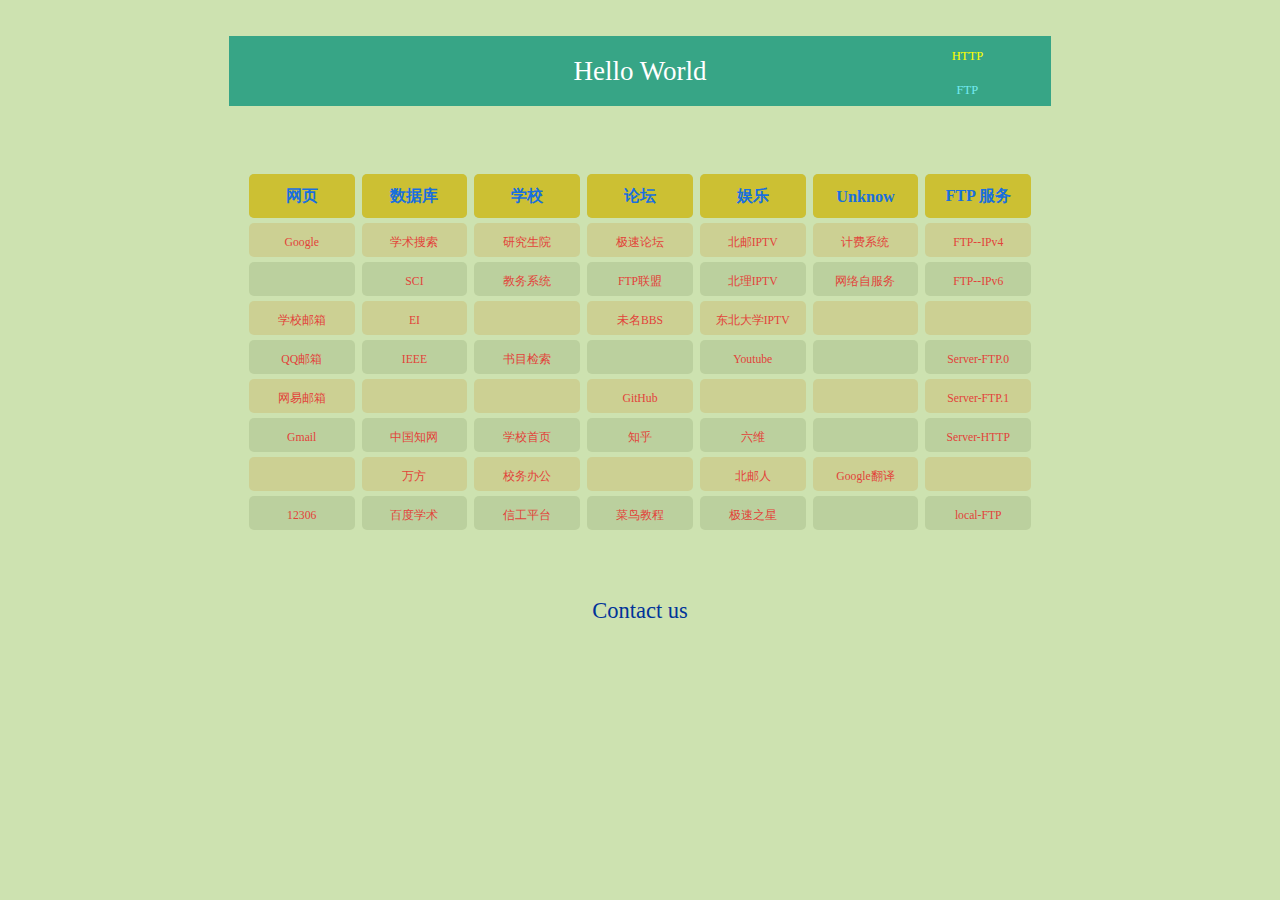
<file: index.html>
﻿<!DOCTYPE html>
<html>
<head>
<title>Hello World</title>
<link rel="stylesheet" href="./css/index.css" type="text/css">
<link rel="icon" href="./images/me.png" type="image/x-icon"/>
<meta charste="utf-8">
<base target="_blank"/>
</head>

<body>
<div class="header">
<table border="0">
	<tr>
	<td id="s0"><a href=""></a></td>
	<td id="header" rowspan="2"><a href="./index.html">Hello World</a></td>
	<td id="s1"><a href="http://me.mems.com/">HTTP</a></td>
	</tr>
	<tr>
	<td id="s0"><a href=""></a></td>
	<td id="s2"><a href="ftp://me.mems.com/">FTP</a></td>
	</tr>
</table>
</div>

<div class="tablebody">
<table border="0">
<tr id="l0">
	<th id="web" class="info-th"><a href="./web.html">网页</a></th>
	<th id="database" class="info-th"><a href="./database.html">数据库</a></th>
	<th id="school" class="info-th"><a href="./school.html">学校</a></th>
	<th id="forum" class="info-th"><a href="./forum.html">论坛</a></th>
	<th id="iptv" class="info-th"><a href="./iptv.html">娱乐</a></th>
	<th id="other" class="info-th"><a href="./other.html">Unknow</a></th>
	<th id="ftp" class="info-th"><a href="./ftp.html">FTP 服务</a></th>
</tr>
<tr id="l1">
	<td class="r1"><a href="https://www.google.co.jp/">Google</a></td>
	<td class="r2"><a href="https://scholar.google.com/">学术搜索</a></td>
	<td class="r3"><a href="http://grd.bit.edu.cn/">研究生院</a></td>
	<td class="r4"><a href="http://bitpter.cn/forum.php">极速论坛</a></td>
	<td class="r5"><a href="https://tv.byr.cn/desktop/">北邮IPTV</a></td>
	<td class="r6"><a href="http://10.0.0.55/">计费系统</a></td>
	<td class="r7"><a href="ftp://10.104.6.66/">FTP--IPv4</a></td>
</tr>
<tr id="l2">
	<td class="r1"><a href=""></a></td>
	<td class="r2"><a href="https://apps.webofknowledge.com/">SCI</a></td>
	<td class="r3"><a href="http://grdms.bit.edu.cn/yjs/login.jsp">教务系统</a></td>
	<td class="r4"><a href="http://www.bitunion.org/">FTP联盟</a></td>
	<td class="r5"><a href="http://iptv.bit.edu.cn/">北理IPTV</a></td>
	<td class="r6"><a href="http://10.0.0.54:8800/">网络自服务</a></td>
	<td class="r7"><a href="ftp://[2001:da8:204:1044::8844]/">FTP--IPv6</a></td>
</tr>
<tr id="l3">
	<td class="r1"><a href="https://mail.bit.edu.cn/">学校邮箱</a></td>
	<td class="r2"><a href="https://www.engineeringvillage.com/search/quick.url">EI</a></td>
	<td class="r3"><a href=""></a></td>
	<td class="r4"><a href="https://bbs.pku.edu.cn/v2/home.php">未名BBS</a></td>
	<td class="r5"><a href="http://hdtv.neu6.edu.cn/">东北大学IPTV</a></td>
	<td class="r6"><a href=""></a></td>
	<td class="r7"><a href="ftp://10.104.6.66/"></a></td>
</tr>
<tr id="l4">
	<td class="r1"><a href="https://mail.qq.com/">QQ邮箱</a></td>
	<td class="r2"><a href="https://ieeexplore.ieee.org/Xplore/home.jsp">IEEE</a></td>
	<td class="r3"><a href="http://ico.bit.edu.cn/opac/search.php">书目检索</a></td>
	<td class="r4"><a href=""></a></td>
	<td class="r5"><a href="https://www.youtube.com/">Youtube</a></td>
	<td class="r6"><a href=""></a></td>
	<td class="r7"><a href="ftp://s0.mems.com/">Server-FTP.0</a></td>
</tr>
<tr id="l5">
	<td class="r1"><a href="https://email.163.com/">网易邮箱</a></td>
	<td class="r2"><a href=""></a></td>
	<td class="r3"><a href=""></a></td>
	<td class="r4"><a href="https://github.com/">GitHub</a></td>
	<td class="r5"><a href=""></a></td>
	<td class="r6"><a href=""></a></td>
	<td class="r7"><a href="ftp://s1.mems.com/">Server-FTP.1</a></td>
</tr>
<tr id="l6">
	<td class="r1"><a href="https://mail.google.com">Gmail</a></td>
	<td class="r2"><a href="http://search.cnki.net/kns/brief/result.aspx?dbprefix=scdb">中国知网</a></td>
	<td class="r3"><a href="http://www.bit.edu.cn/">学校首页</a></td>
	<td class="r4"><a href="https://www.zhihu.com/">知乎</a></td>
	<td class="r5"><a href="http://bt.neu6.edu.cn/forum.php">六维</a></td>
	<td class="r6"><a href=""></a></td>
	<td class="r7"><a href="http://s0.mems.com/">Server-HTTP</a></td>
</tr>
<tr id="l7">
	<td class="r1"><a href=""></a></td>
	<td class="r2"><a href="http://www.wanfangdata.com.cn/index.html">万方</a></td>
	<td class="r3"><a href="http://office.bit.edu.cn/xxfb-xngw.php">校务办公</a></td>
	<td class="r4"><a href=""></a></td>
	<td class="r5"><a href="https://bt.byr.cn/torrents.php">北邮人</a></td>
	<td class="r6"><a href="https://translate.google.com/">Google翻译</a></td>
	<td class="r7"><a href=""></a></td>
</tr>
<tr id="l8">
	<td class="r1"><a href="https://kyfw.12306.cn/otn/leftTicket/init">12306</a></td>
	<td class="r2"><a href="https://xueshu.baidu.com/">百度学术</a></td>
	<td class="r3"><a href="http://10.104.0.225/portal.php">信工平台</a></td>
	<td class="r4"><a href="https://www.runoob.com/">菜鸟教程</a></td>
	<td class="r5"><a href="http://bitpt.cn/browse.php">极速之星</a></td>
	<td class="r6"><a href=""></a></td>
	<td class="r7"><a href="ftp://127.0.0.1/">local-FTP</a></td>
</tr>
</table>
</div>

<div class="footer">
<p><a href="https://github.com/ChihChiangCheng">Contact us</a></p>
</div>

</body>
</html>
</file>
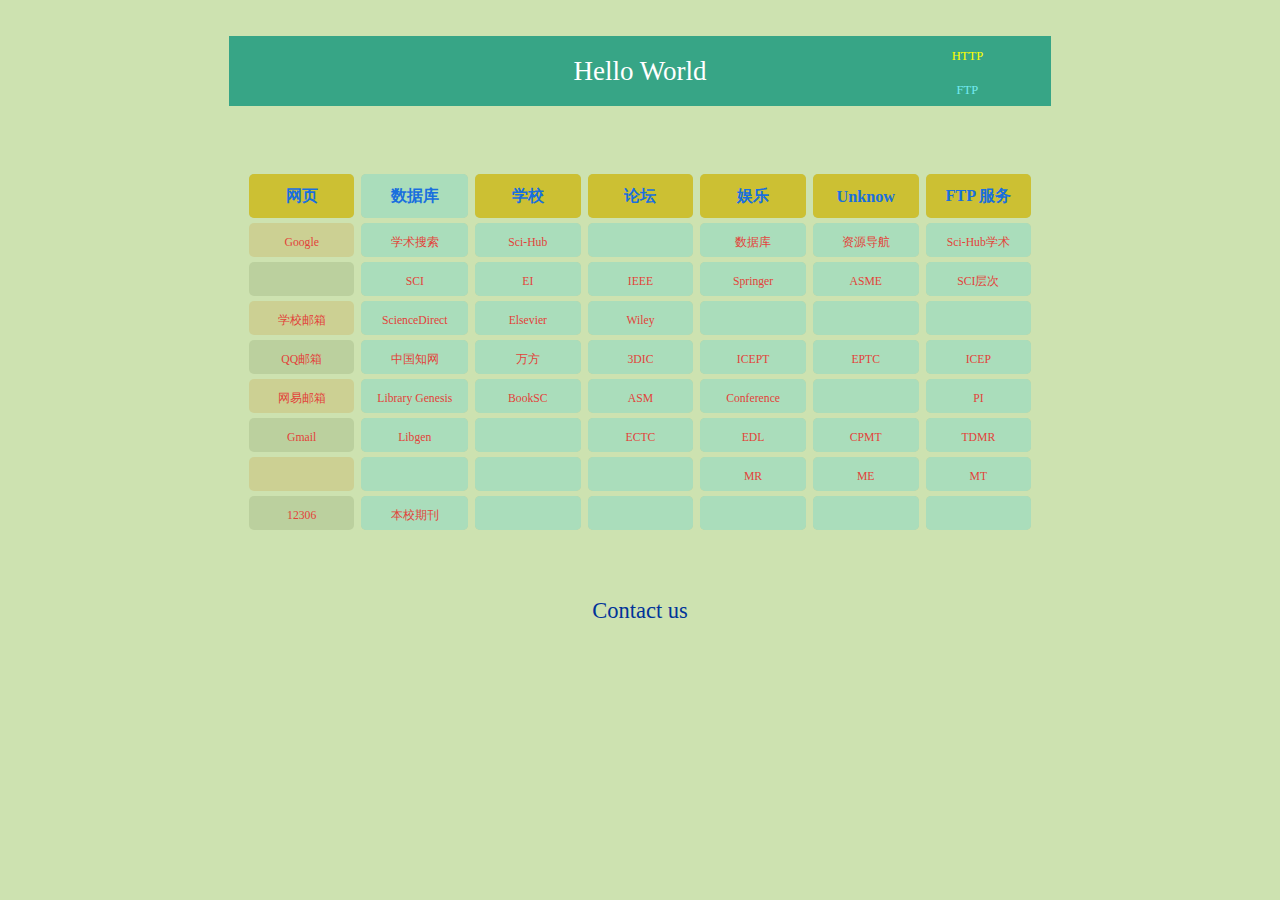
<file: database.html>
﻿<!DOCTYPE html>
<html>
<head>
<title>Hello World</title>
<link rel="stylesheet" href="./css/index.css" type="text/css">
<link rel="icon" href="./images/me.png" type="image/x-icon"/>
<meta charste="utf-8">
<style>
#database {background-color: #ADB;}
.r2, .r3, .r4, .r5, .r6, .r7 {background-color: #ADB;}
</style>
</head>

<body>
<div class="header">
<table border="0">
	<tr>
	<td id="s0"><a href=""></a></td>
	<td id="header" rowspan="2"><a href="./index.html">Hello World</a></td>
	<td id="s1"><a href="http://me.mems.com/">HTTP</a></td>
	</tr>
	<tr>
	<td id="s0"><a href=""></a></td>
	<td id="s2"><a href="ftp://me.mems.com/">FTP</a></td>
	</tr>
</table>
</div>

<div class="tablebody">
<table border="0">
<tr id="l0">
	<th id="web" class="info-th"><a href="./web.html">网页</a></th>
	<th id="database" class="info-th"><a href="./database.html">数据库</a></th>
	<th id="school" class="info-th"><a href="./school.html">学校</a></th>
	<th id="forum" class="info-th"><a href="./forum.html">论坛</a></th>
	<th id="iptv" class="info-th"><a href="./iptv.html">娱乐</a></th>
	<th id="other" class="info-th"><a href="./other.html">Unknow</a></th>
	<th id="ftp" class="info-th"><a href="./ftp.html">FTP 服务</a></th>
</tr>
<tr id="l1">
	<td class="r1"><a href="https://www.google.com/">Google</a></td>
	<td class="r2"><a href="https://scholar.google.com/">学术搜索</a></td>
	<td class="r3"><a href="http://sci-hub.tw/">Sci-Hub</a></td>
	<td class="r4"><a href=""></a></td>
	<td class="r5"><a href="http://lib.bit.edu.cn/node/404.jspx">数据库</a></td>
	<td class="r6"><a href="http://lib.bit.edu.cn/node/466.jspx">资源导航</a></td>
	<td class="r7"><a href="https://sci-hub.org.cn/">Sci-Hub学术</a></td>
</tr>
<tr id="l2">
	<td class="r1"><a href=""></a></td>
	<td class="r2"><a href="https://apps.webofknowledge.com/">SCI</a></td>
	<td class="r3"><a href="https://www.engineeringvillage.com/search/quick.url">EI</a></td>
	<td class="r4"><a href="http://ieeexplore.ieee.org/Xplore/home.jsp">IEEE</a></td>
	<td class="r5"><a href="https://link.springer.com/">Springer</a></td>
	<td class="r6"><a href="https://asmedigitalcollection.asme.org/index.aspx">ASME</a></td>
	<td class="r7"><a href="http://www.fenqubiao.com">SCI层次</a></td>
</tr>
<tr id="l3">
	<td class="r1"><a href="https://mail.bit.edu.cn/">学校邮箱</a></td>
	<td class="r2"><a href="https://www.sciencedirect.com/">ScienceDirect</a></td>
	<td class="r3"><a href="https://www.elsevier.com/">Elsevier</a></td>
	<td class="r4"><a href="https://onlinelibrary.wiley.com/">Wiley</a></td>
	<td class="r5"><a href=""></a></td>
	<td class="r6"><a href=""></a></td>
	<td class="r7"><a href=""></a></td>
</tr>
<tr id="l4">
	<td class="r1"><a href="https://mail.qq.com/">QQ邮箱</a></td>
	<td class="r2"><a href="http://search.cnki.net/kns/brief/result.aspx?dbprefix=scdb">中国知网</a></td>
	<td class="r3"><a href="http://www.wanfangdata.com.cn/index.html">万方</a></td>
	<td class="r4"><a href="http://ieeexplore.ieee.org/xpl/conhome.jsp?punumber=1002927">3DIC</a></td>
	<td class="r5"><a href="http://ieeexplore.ieee.org/xpl/conhome.jsp?punumber=1000253">ICEPT</a></td>
	<td class="r6"><a href="http://ieeexplore.ieee.org/xpl/conhome.jsp?punumber=1000256">EPTC</a></td>
	<td class="r7"><a href="http://ieeexplore.ieee.org/xpl/conhome.jsp?punumber=1803736">ICEP</a></td>
</tr>
<tr id="l5">
	<td class="r1"><a href="https://email.163.com/">网易邮箱</a></td>
	<td class="r2"><a href="http://gen.lib.rus.ec/">Library Genesis</a></td>
	<td class="r3"><a href="http://booksc.org/">BookSC</a></td>
	<td class="r4"><a href="http://ieeexplore.ieee.org/xpl/conhome.jsp?punumber=1000018">ASM</a></td>
	<td class="r5"><a href="http://ieeexplore.ieee.org/xpl/opaccnf.jsp">Conference</a></td>
	<td class="r6"><a href=""></a></td>
	<td class="r7"><a href="http://ieeexplore.ieee.org/xpl/RecentIssue.jsp?punumber=5">PI</a></td>
</tr>
<tr id="l6">
	<td class="r1"><a href="https://mail.google.com">Gmail</a></td>
	<td class="r2"><a href="https://libgen.pw/">Libgen</a></td>
	<td class="r3"><a href=""></a></td>
	<td class="r4"><a href="http://ieeexplore.ieee.org/xpl/conhome.jsp?punumber=1000248">ECTC</a></td>
	<td class="r5"><a href="http://ieeexplore.ieee.org/xpl/RecentIssue.jsp?punumber=55">EDL</a></td>
	<td class="r6"><a href="http://ieeexplore.ieee.org/xpl/RecentIssue.jsp?punumber=5503870">CPMT</a></td>
	<td class="r7"><a href="http://ieeexplore.ieee.org/xpl/RecentIssue.jsp?punumber=7298">TDMR</a></td>
</tr>
<tr id="l7">
	<td class="r1"><a href=""></a></td>
	<td class="r2"><a href=""></a></td>
	<td class="r3"><a href=""></a></td>
	<td class="r4"><a href=""></a></td>
	<td class="r5"><a href="https://www.sciencedirect.com/journal/microelectronics-reliability">MR</a></td>
	<td class="r6"><a href="https://www.sciencedirect.com/journal/microelectronic-engineering">ME</a></td>
	<td class="r7"><a href="https://link.springer.com/journal/volumesAndIssues/542">MT</a></td>
</tr>
<tr id="l8">
	<td class="r1"><a href="https://kyfw.12306.cn/otn/leftTicket/init">12306</a></td>
	<td class="r2"><a href="http://journal.bit.edu.cn/qkw/ch/index.aspx">本校期刊</a></td>
	<td class="r3"><a href=""></a></td>
	<td class="r4"><a href=""></a></td>
	<td class="r5"><a href=""></a></td>
	<td class="r6"><a href=""></a></td>
	<td class="r7"><a href=""></a></td>
</tr>
</table>
</div>

<div class="footer">
<p><a href="https://github.com/ChihChiangCheng">Contact us</a></p>
</div>

</body>
</html>
</file>
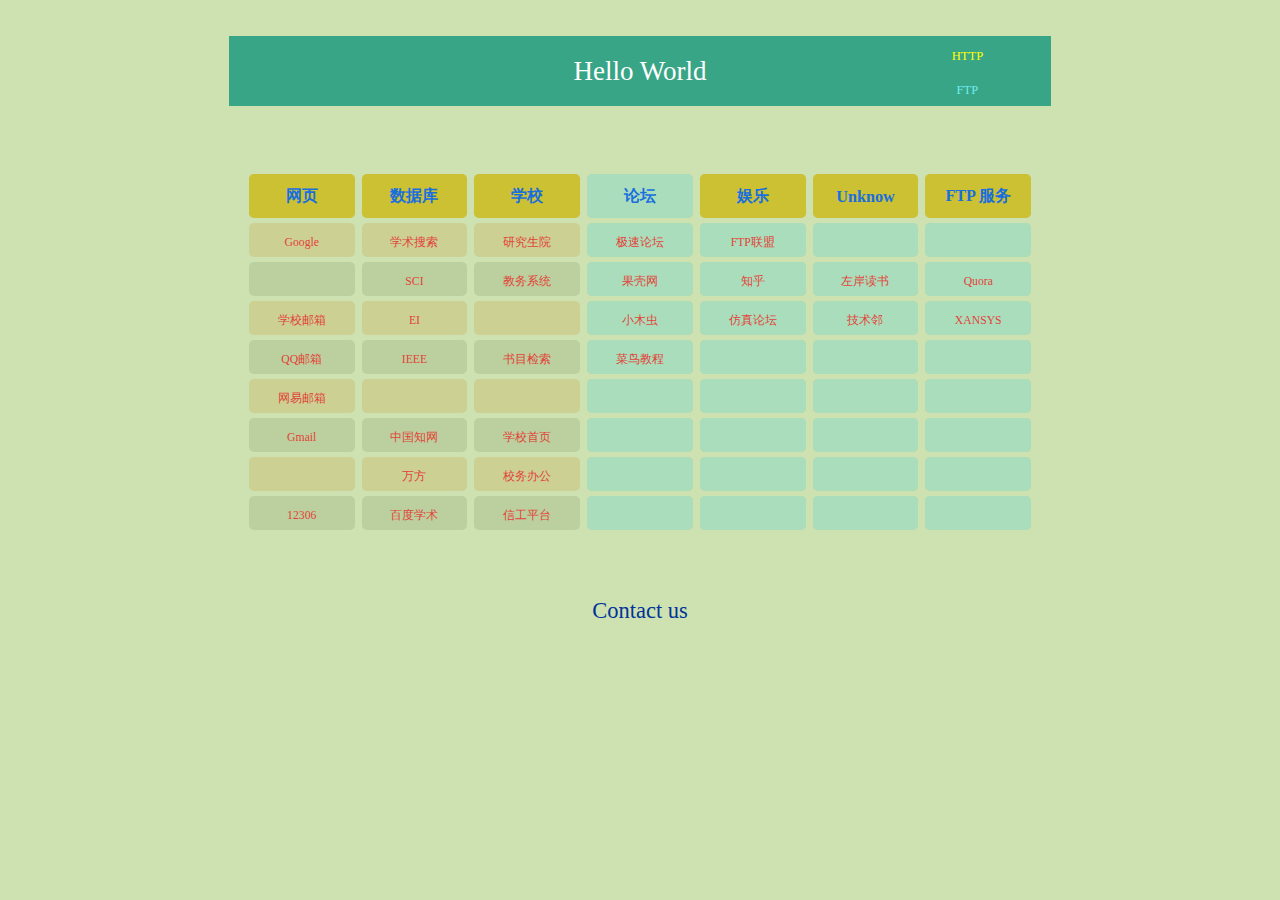
<file: forum.html>
﻿<!DOCTYPE html>
<html>
<head>
<title>Hello World</title>
<link rel="stylesheet" href="./css/index.css" type="text/css">
<link rel="icon" href="./images/me.png" type="image/x-icon"/>
<meta charste="utf-8">
<style>
#forum {background-color: #ADB;}
.r4, .r5, .r6, .r7 {background-color: #ADB;}
</style>
</head>

<body>
<div class="header">
<table border="0">
	<tr>
	<td id="s0"><a href=""></a></td>
	<td id="header" rowspan="2"><a href="./index.html">Hello World</a></td>
	<td id="s1"><a href="http://me.mems.com/">HTTP</a></td>
	</tr>
	<tr>
	<td id="s0"><a href=""></a></td>
	<td id="s2"><a href="ftp://me.mems.com/">FTP</a></td>
	</tr>
</table>
</div>

<div class="tablebody">
<table border="0">
<tr id="l0">
	<th id="web" class="info-th"><a href="./web.html">网页</a></th>
	<th id="database" class="info-th"><a href="./database.html">数据库</a></th>
	<th id="school" class="info-th"><a href="./school.html">学校</a></th>
	<th id="forum" class="info-th"><a href="./forum.html">论坛</a></th>
	<th id="iptv" class="info-th"><a href="./iptv.html">娱乐</a></th>
	<th id="other" class="info-th"><a href="./other.html">Unknow</a></th>
	<th id="ftp" class="info-th"><a href="./ftp.html">FTP 服务</a></th>
</tr>
<tr id="l1">
	<td class="r1"><a href="https://www.google.co.jp/">Google</a></td>
	<td class="r2"><a href="https://scholar.google.com/">学术搜索</a></td>
	<td class="r3"><a href="http://grd.bit.edu.cn/">研究生院</a></td>
	<td class="r4"><a href="http://bitpter.cn/forum.php">极速论坛</a></td>
	<td class="r5"><a href="http://www.bitunion.org/">FTP联盟</a></td>
	<td class="r6"><a href=""></a></td>
	<td class="r7"><a href=""></a></td>
</tr>
<tr id="l2">
	<td class="r1"><a href=""></a></td>
	<td class="r2"><a href="https://apps.webofknowledge.com/">SCI</a></td>
	<td class="r3"><a href="http://grdms.bit.edu.cn/yjs/login.jsp">教务系统</a></td>
	<td class="r4"><a href="http://www.guokr.com/">果壳网</a></td>
	<td class="r5"><a href="http://www.zhihu.com/">知乎</a></td>
	<td class="r6"><a href="http://wap.zreading.cn/index-wap2.php">左岸读书</a></td>
	<td class="r7"><a href="https://www.quora.com/">Quora</a></td>
</tr>
<tr id="l3">
	<td class="r1"><a href="https://mail.bit.edu.cn/">学校邮箱</a></td>
	<td class="r2"><a href="https://www.engineeringvillage.com/search/quick.url">EI</a></td>
	<td class="r3"><a href=""></a></td>
	<td class="r4"><a href="http://muchong.com/">小木虫</a></td>
	<td class="r5"><a href="http://forum.simwe.com/">仿真论坛</a></td>
	<td class="r6"><a href="http://forums.caenet.cn/">技术邻</a></td>
	<td class="r7"><a href="http://www.xansys.org/forum/">XANSYS</a></td>
</tr>
<tr id="l4">
	<td class="r1"><a href="https://mail.qq.com/">QQ邮箱</a></td>
	<td class="r2"><a href="https://ieeexplore.ieee.org/Xplore/home.jsp">IEEE</a></td>
	<td class="r3"><a href="http://ico.bit.edu.cn/opac/search.php">书目检索</a></td>
	<td class="r4"><a href="https://www.runoob.com/">菜鸟教程</a></td>
	<td class="r5"><a href=""></a></td>
	<td class="r6"><a href=""></a></td>
	<td class="r7"><a href=""></a></td>
</tr>
<tr id="l5">
	<td class="r1"><a href="https://email.163.com/">网易邮箱</a></td>
	<td class="r2"><a href=""></a></td>
	<td class="r3"><a href=""></a></td>
	<td class="r4"><a href=""></a></td>
	<td class="r5"><a href=""></a></td>
	<td class="r6"><a href=""></a></td>
	<td class="r7"><a href=""></a></td>
</tr>
<tr id="l6">
	<td class="r1"><a href="https://mail.google.com">Gmail</a></td>
	<td class="r2"><a href="http://search.cnki.net/kns/brief/result.aspx?dbprefix=scdb">中国知网</a></td>
	<td class="r3"><a href="http://www.bit.edu.cn/">学校首页</a></td>
	<td class="r4"><a href=""></a></td>
	<td class="r5"><a href=""></a></td>
	<td class="r6"><a href=""></a></td>
	<td class="r7"><a href=""></a></td>
</tr>
<tr id="l7">
	<td class="r1"><a href=""></a></td>
	<td class="r2"><a href="http://www.wanfangdata.com.cn/index.html">万方</a></td>
	<td class="r3"><a href="http://office.bit.edu.cn/xxfb-xngw.php">校务办公</a></td>
	<td class="r4"><a href=""></a></td>
	<td class="r5"><a href=""></a></td>
	<td class="r6"><a href=""></a></td>
	<td class="r7"><a href=""></a></td>
</tr>
<tr id="l8">
	<td class="r1"><a href="https://kyfw.12306.cn/otn/leftTicket/init">12306</a></td>
	<td class="r2"><a href="https://xueshu.baidu.com/">百度学术</a></td>
	<td class="r3"><a href="http://10.104.0.225/portal.php">信工平台</a></td>
	<td class="r4"><a href=""></a></td>
	<td class="r5"><a href=""></a></td>
	<td class="r6"><a href=""></a></td>
	<td class="r7"><a href=""></a></td>
</tr>
</table>
</div>

<div class="footer">
<p><a href="https://github.com/ChihChiangCheng">Contact us</a></p>
</div>

</body>
</html>
</file>
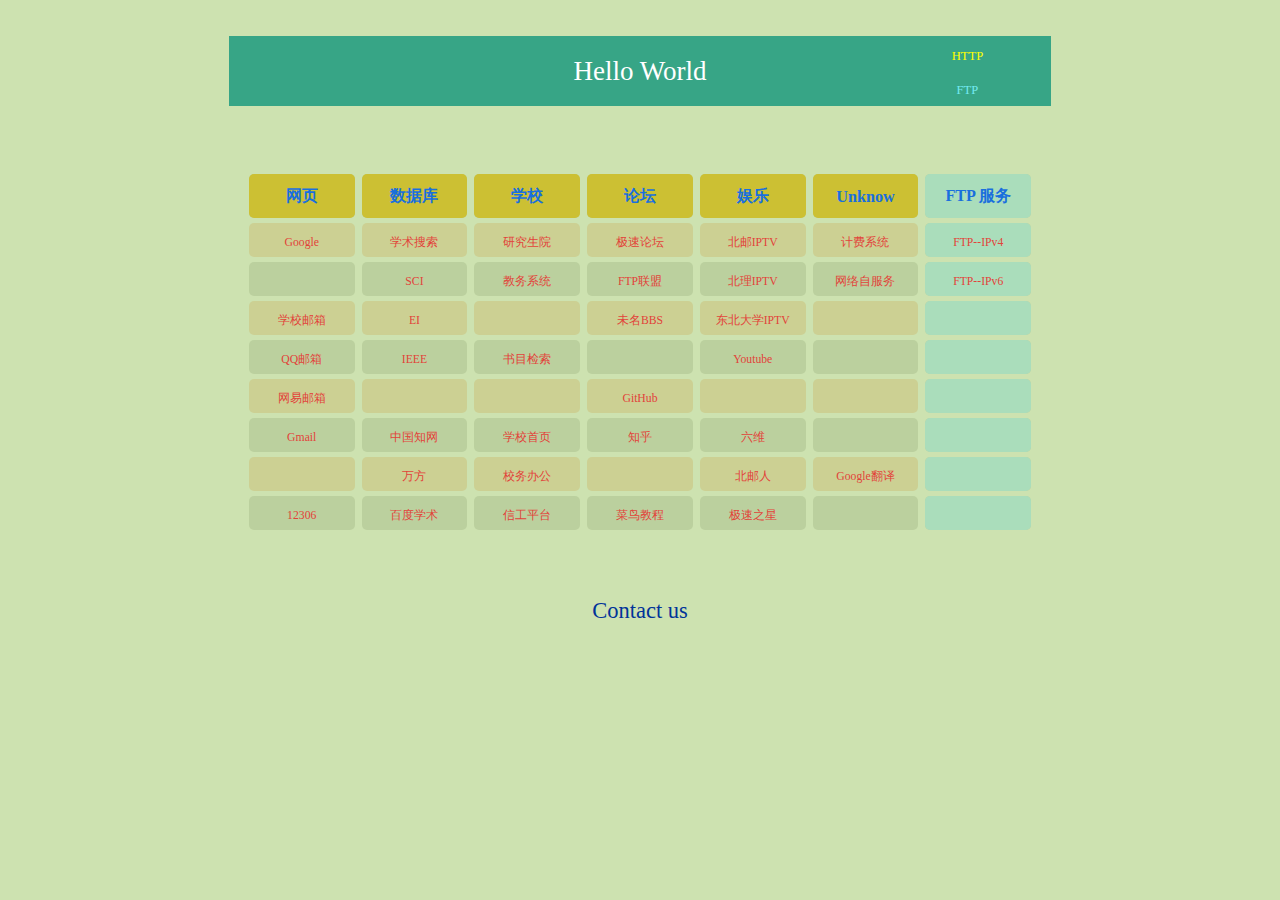
<file: ftp.html>
﻿<!DOCTYPE html>
<html>
<head>
<title>Hello World</title>
<link rel="stylesheet" href="./css/index.css" type="text/css">
<link rel="icon" href="./images/me.png" type="image/x-icon"/>
<meta charste="utf-8">
<style>
#ftp {background-color: #ADB;}
.r7 {background-color: #ADB;}
</style>
</head>

<body>
<div class="header">
<table border="0">
	<tr>
	<td id="s0"><a href=""></a></td>
	<td id="header" rowspan="2"><a href="./index.html">Hello World</a></td>
	<td id="s1"><a href="http://me.mems.com/">HTTP</a></td>
	</tr>
	<tr>
	<td id="s0"><a href=""></a></td>
	<td id="s2"><a href="ftp://me.mems.com/">FTP</a></td>
	</tr>
</table>
</div>

<div class="tablebody">
<table border="0">
<tr id="l0">
	<th id="web" class="info-th"><a href="./web.html">网页</a></th>
	<th id="database" class="info-th"><a href="./database.html">数据库</a></th>
	<th id="school" class="info-th"><a href="./school.html">学校</a></th>
	<th id="forum" class="info-th"><a href="./forum.html">论坛</a></th>
	<th id="iptv" class="info-th"><a href="./iptv.html">娱乐</a></th>
	<th id="other" class="info-th"><a href="./other.html">Unknow</a></th>
	<th id="ftp" class="info-th"><a href="./ftp.html">FTP 服务</a></th>
</tr>
<tr id="l1">
	<td class="r1"><a href="https://www.google.co.jp/">Google</a></td>
	<td class="r2"><a href="https://scholar.google.com/">学术搜索</a></td>
	<td class="r3"><a href="http://grd.bit.edu.cn/">研究生院</a></td>
	<td class="r4"><a href="http://bitpter.cn/forum.php">极速论坛</a></td>
	<td class="r5"><a href="https://tv.byr.cn/desktop/">北邮IPTV</a></td>
	<td class="r6"><a href="http://10.0.0.55/">计费系统</a></td>
	<td class="r7"><a href="ftp://10.104.6.66/">FTP--IPv4</a></td>
</tr>
<tr id="l2">
	<td class="r1"><a href=""></a></td>
	<td class="r2"><a href="https://apps.webofknowledge.com/">SCI</a></td>
	<td class="r3"><a href="http://grdms.bit.edu.cn/yjs/login.jsp">教务系统</a></td>
	<td class="r4"><a href="http://www.bitunion.org/">FTP联盟</a></td>
	<td class="r5"><a href="http://iptv.bit.edu.cn/">北理IPTV</a></td>
	<td class="r6"><a href="http://10.0.0.54:8800/">网络自服务</a></td>
	<td class="r7"><a href="ftp://[2001:da8:204:1044::8844]/">FTP--IPv6</a></td>
</tr>
<tr id="l3">
	<td class="r1"><a href="https://mail.bit.edu.cn/">学校邮箱</a></td>
	<td class="r2"><a href="https://www.engineeringvillage.com/search/quick.url">EI</a></td>
	<td class="r3"><a href=""></a></td>
	<td class="r4"><a href="https://bbs.pku.edu.cn/v2/home.php">未名BBS</a></td>
	<td class="r5"><a href="http://hdtv.neu6.edu.cn/">东北大学IPTV</a></td>
	<td class="r6"><a href=""></a></td>
	<td class="r7"><a href=""></a></td>
</tr>
<tr id="l4">
	<td class="r1"><a href="https://mail.qq.com/">QQ邮箱</a></td>
	<td class="r2"><a href="https://ieeexplore.ieee.org/Xplore/home.jsp">IEEE</a></td>
	<td class="r3"><a href="http://ico.bit.edu.cn/opac/search.php">书目检索</a></td>
	<td class="r4"><a href=""></a></td>
	<td class="r5"><a href="https://www.youtube.com/">Youtube</a></td>
	<td class="r6"><a href=""></a></td>
	<td class="r7"><a href=""></a></td>
</tr>
<tr id="l5">
	<td class="r1"><a href="https://email.163.com/">网易邮箱</a></td>
	<td class="r2"><a href=""></a></td>
	<td class="r3"><a href=""></a></td>
	<td class="r4"><a href="https://github.com/">GitHub</a></td>
	<td class="r5"><a href=""></a></td>
	<td class="r6"><a href=""></a></td>
	<td class="r7"><a href=""></a></td>
</tr>
<tr id="l6">
	<td class="r1"><a href="https://mail.google.com">Gmail</a></td>
	<td class="r2"><a href="http://search.cnki.net/kns/brief/result.aspx?dbprefix=scdb">中国知网</a></td>
	<td class="r3"><a href="http://www.bit.edu.cn/">学校首页</a></td>
	<td class="r4"><a href="https://www.zhihu.com/">知乎</a></td>
	<td class="r5"><a href="http://bt.neu6.edu.cn/forum.php">六维</a></td>
	<td class="r6"><a href=""></a></td>
	<td class="r7"><a href=""></a></td>
</tr>
<tr id="l7">
	<td class="r1"><a href=""></a></td>
	<td class="r2"><a href="http://www.wanfangdata.com.cn/index.html">万方</a></td>
	<td class="r3"><a href="http://office.bit.edu.cn/xxfb-xngw.php">校务办公</a></td>
	<td class="r4"><a href=""></a></td>
	<td class="r5"><a href="https://bt.byr.cn/torrents.php">北邮人</a></td>
	<td class="r6"><a href="https://translate.google.com/">Google翻译</a></td>
	<td class="r7"><a href=""></a></td>
</tr>
<tr id="l8">
	<td class="r1"><a href="https://kyfw.12306.cn/otn/leftTicket/init">12306</a></td>
	<td class="r2"><a href="https://xueshu.baidu.com/">百度学术</a></td>
	<td class="r3"><a href="http://10.104.0.225/portal.php">信工平台</a></td>
	<td class="r4"><a href="https://www.runoob.com/">菜鸟教程</a></td>
	<td class="r5"><a href="http://bitpt.cn/browse.php">极速之星</a></td>
	<td class="r6"><a href=""></a></td>
	<td class="r7"><a href=""></a></td>
</tr>
</table>
</div>

<div class="footer">
<p><a href="https://github.com/ChihChiangCheng">Contact us</a></p>
</div>

</body>
</html>
</file>
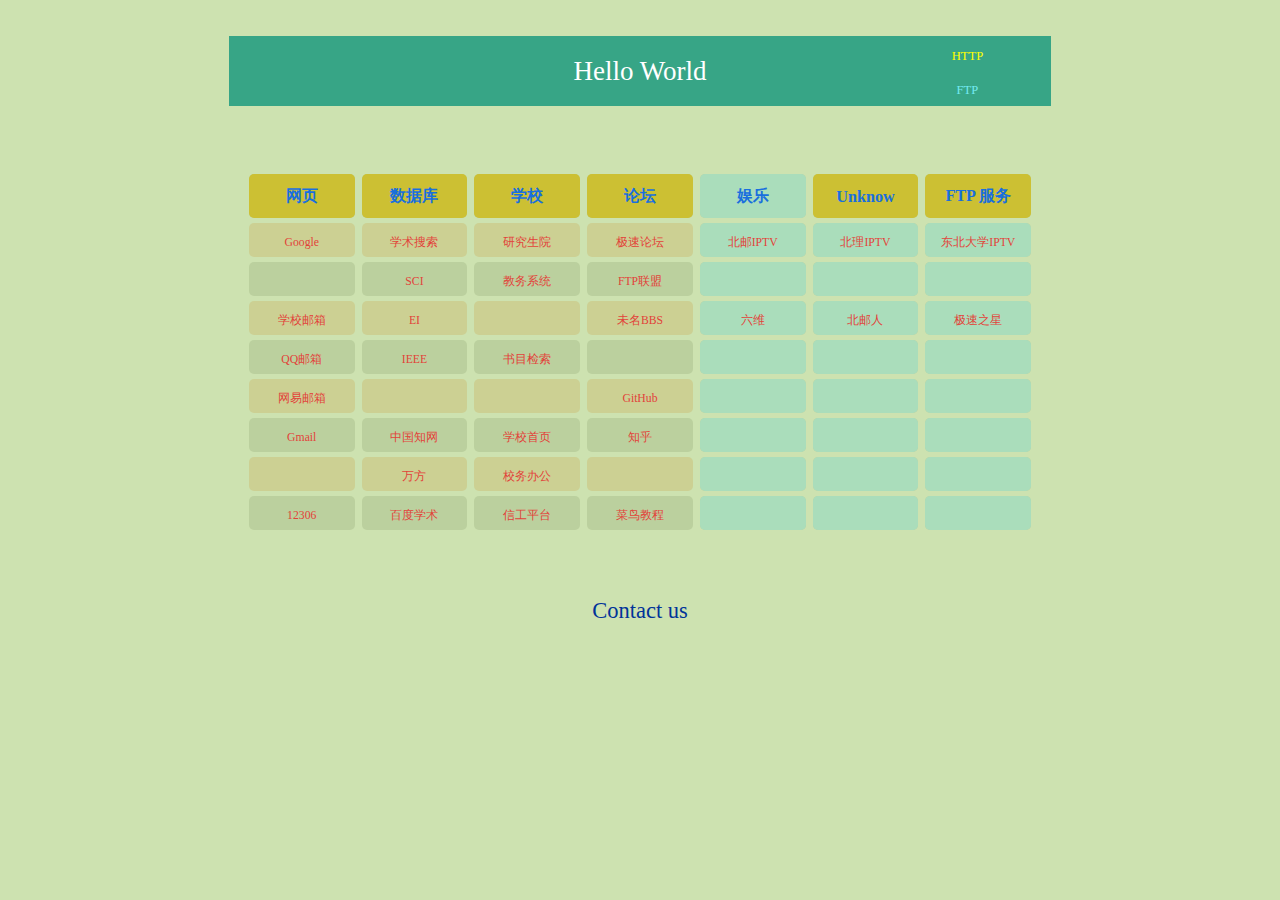
<file: iptv.html>
﻿<!DOCTYPE html>
<html>
<head>
<title>Hello World</title>
<link rel="stylesheet" href="./css/index.css" type="text/css">
<link rel="icon" href="./images/me.png" type="image/x-icon"/>
<meta charste="utf-8">
<style>
#iptv {background-color: #ADB;}
.r5, .r6, .r7 {background-color: #ADB;}
</style>
</head>

<body>
<div class="header">
<table border="0">
	<tr>
	<td id="s0"><a href=""></a></td>
	<td id="header" rowspan="2"><a href="./index.html">Hello World</a></td>
	<td id="s1"><a href="http://me.mems.com/">HTTP</a></td>
	</tr>
	<tr>
	<td id="s0"><a href=""></a></td>
	<td id="s2"><a href="ftp://me.mems.com/">FTP</a></td>
	</tr>
</table>
</div>

<div class="tablebody">
<table border="0">
<tr id="l0">
	<th id="web" class="info-th"><a href="./web.html">网页</a></th>
	<th id="database" class="info-th"><a href="./database.html">数据库</a></th>
	<th id="school" class="info-th"><a href="./school.html">学校</a></th>
	<th id="forum" class="info-th"><a href="./forum.html">论坛</a></th>
	<th id="iptv" class="info-th"><a href="./iptv.html">娱乐</a></th>
	<th id="other" class="info-th"><a href="./other.html">Unknow</a></th>
	<th id="ftp" class="info-th"><a href="./ftp.html">FTP 服务</a></th>
</tr>
<tr id="l1">
	<td class="r1"><a href="https://www.google.co.jp/">Google</a></td>
	<td class="r2"><a href="https://scholar.google.com/">学术搜索</a></td>
	<td class="r3"><a href="http://grd.bit.edu.cn/">研究生院</a></td>
	<td class="r4"><a href="http://bitpter.cn/forum.php">极速论坛</a></td>
	<td class="r5"><a href="http://tv.byr.cn/desktop/">北邮IPTV</a></td>
	<td class="r6"><a href="http://iptv.bit.edu.cn/">北理IPTV</a></td>
	<td class="r7"><a href="http://hdtv.neu6.edu.cn/">东北大学IPTV</a></td>
</tr>
<tr id="l2">
	<td class="r1"><a href=""></a></td>
	<td class="r2"><a href="https://apps.webofknowledge.com/">SCI</a></td>
	<td class="r3"><a href="http://grdms.bit.edu.cn/yjs/login.jsp">教务系统</a></td>
	<td class="r4"><a href="http://www.bitunion.org/">FTP联盟</a></td>
	<td class="r5"><a href=""></a></td>
	<td class="r6"><a href=""></a></td>
	<td class="r7"><a href=""></a></td>
</tr>
<tr id="l3">
	<td class="r1"><a href="https://mail.bit.edu.cn/">学校邮箱</a></td>
	<td class="r2"><a href="https://www.engineeringvillage.com/search/quick.url">EI</a></td>
	<td class="r3"><a href=""></a></td>
	<td class="r4"><a href="https://bbs.pku.edu.cn/v2/home.php">未名BBS</a></td>
	<td class="r5"><a href="http://bt.neu6.edu.cn/forum.php">六维</a></td>
	<td class="r6"><a href="https://bt.byr.cn/torrents.php">北邮人</a></td>
	<td class="r7"><a href="http://bitpt.cn/browse.php">极速之星</a></td>
</tr>
<tr id="l4">
	<td class="r1"><a href="https://mail.qq.com/">QQ邮箱</a></td>
	<td class="r2"><a href="https://ieeexplore.ieee.org/Xplore/home.jsp">IEEE</a></td>
	<td class="r3"><a href="http://ico.bit.edu.cn/opac/search.php">书目检索</a></td>
	<td class="r4"><a href=""></a></td>
	<td class="r5"><a href=""></a></td>
	<td class="r6"><a href=""></a></td>
	<td class="r7"><a href=""></a></td>
</tr>
<tr id="l5">
	<td class="r1"><a href="https://email.163.com/">网易邮箱</a></td>
	<td class="r2"><a href=""></a></td>
	<td class="r3"><a href=""></a></td>
	<td class="r4"><a href="https://github.com/">GitHub</a></td>
	<td class="r5"><a href=""></a></td>
	<td class="r6"><a href=""></a></td>
	<td class="r7"><a href=""></a></td>
</tr>
<tr id="l6">
	<td class="r1"><a href="https://mail.google.com">Gmail</a></td>
	<td class="r2"><a href="http://search.cnki.net/kns/brief/result.aspx?dbprefix=scdb">中国知网</a></td>
	<td class="r3"><a href="http://www.bit.edu.cn/">学校首页</a></td>
	<td class="r4"><a href="https://www.zhihu.com/">知乎</a></td>
	<td class="r5"><a href=""></a></td>
	<td class="r6"><a href=""></a></td>
	<td class="r7"><a href=""></a></td>
</tr>
<tr  id="l7">
	<td class="r1"><a href=""></a></td>
	<td class="r2"><a href="http://www.wanfangdata.com.cn/index.html">万方</a></td>
	<td class="r3"><a href="http://office.bit.edu.cn/xxfb-xngw.php">校务办公</a></td>
	<td class="r4"><a href=""></a></td>
	<td class="r5"><a href=""></a></td>
	<td class="r6"><a href=""></a></td>
	<td class="r7"><a href=""></a></td>
</tr>
<tr id="l8">
	<td class="r1"><a href="https://kyfw.12306.cn/otn/leftTicket/init">12306</a></td>
	<td class="r2"><a href="https://xueshu.baidu.com/">百度学术</a></td>
	<td class="r3"><a href="http://10.104.0.225/portal.php">信工平台</a></td>
	<td class="r4"><a href="https://www.runoob.com/">菜鸟教程</a></td>
	<td class="r5"><a href=""></a></td>
	<td class="r6"><a href=""></a></td>
	<td class="r7"><a href=""></a></td>
</tr>
</table>
</div>

<div class="footer">
<p><a href="https://github.com/ChihChiangCheng">Contact us</a></p>
</div>

</body>
</html>
</file>
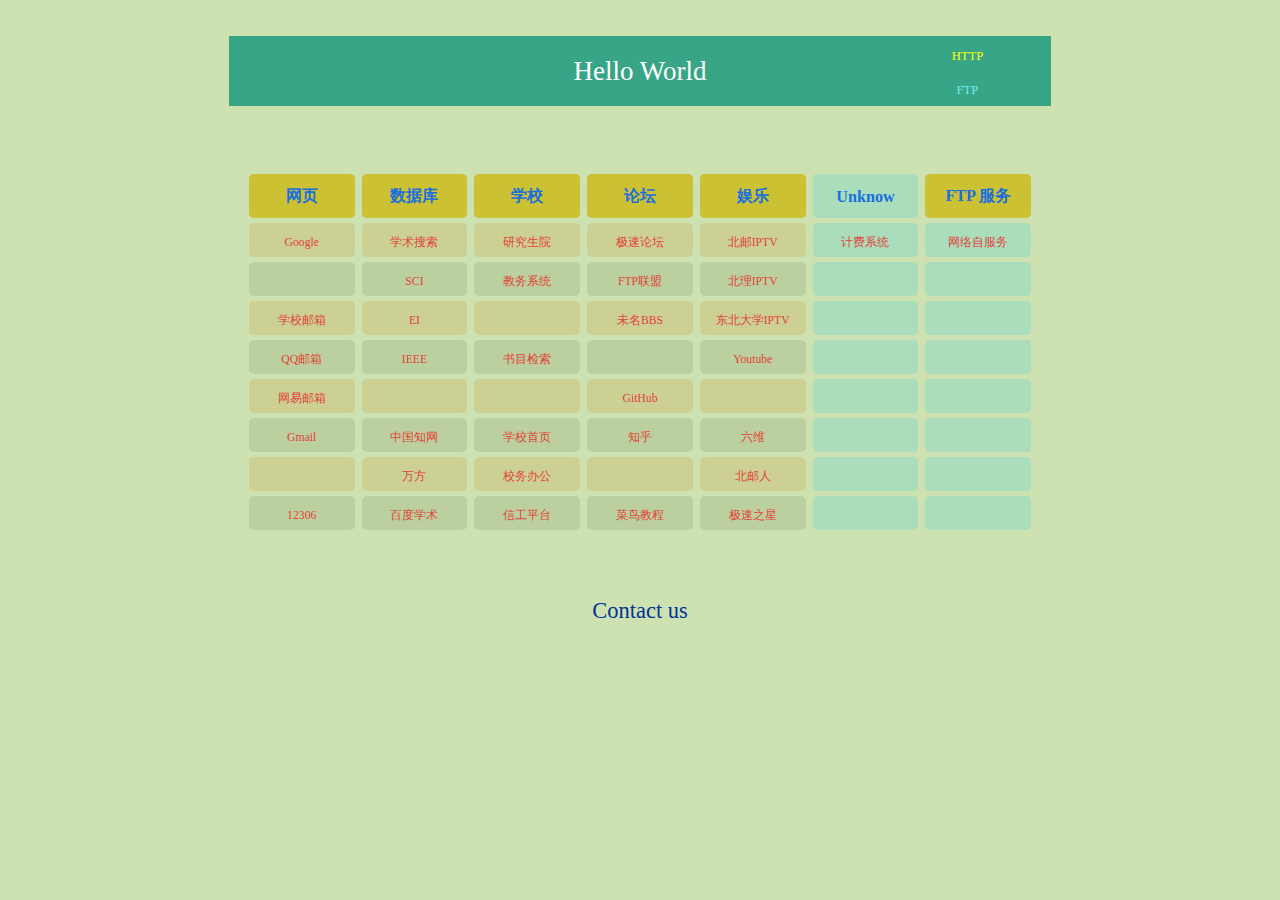
<file: other.html>
﻿<!DOCTYPE html>
<html>
<head>
<title>Hello World</title>
<link rel="stylesheet" href="./css/index.css" type="text/css">
<link rel="icon" href="./images/me.png" type="image/x-icon"/>
<meta charste="utf-8">
<style>
#other {background-color: #ADB;}
.r6, .r7 {background-color: #ADB;}
</style>
</head>

<body>
<div class="header">
<table border="0">
	<tr>
	<td id="s0"><a href=""></a></td>
	<td id="header" rowspan="2"><a href="./index.html">Hello World</a></td>
	<td id="s1"><a href="http://me.mems.com/">HTTP</a></td>
	</tr>
	<tr>
	<td id="s0"><a href=""></a></td>
	<td id="s2"><a href="ftp://me.mems.com/">FTP</a></td>
	</tr>
</table>
</div>

<div class="tablebody">
<table border="0">
<tr id="l0">
	<th id="web" class="info-th"><a href="./web.html">网页</a></th>
	<th id="database" class="info-th"><a href="./database.html">数据库</a></th>
	<th id="school" class="info-th"><a href="./school.html">学校</a></th>
	<th id="forum" class="info-th"><a href="./forum.html">论坛</a></th>
	<th id="iptv" class="info-th"><a href="./iptv.html">娱乐</a></th>
	<th id="other" class="info-th"><a href="./other.html">Unknow</a></th>
	<th id="ftp" class="info-th"><a href="./ftp.html">FTP 服务</a></th>
</tr>
<tr id="l1">
	<td class="r1"><a href="https://www.google.co.jp/">Google</a></td>
	<td class="r2"><a href="https://scholar.google.com/">学术搜索</a></td>
	<td class="r3"><a href="http://grd.bit.edu.cn/">研究生院</a></td>
	<td class="r4"><a href="http://bitpter.cn/forum.php">极速论坛</a></td>
	<td class="r5"><a href="https://tv.byr.cn/desktop/">北邮IPTV</a></td>
	<td class="r6"><a href="http://10.0.0.55/">计费系统</a></td>
	<td class="r7"><a href="http://10.0.0.54:8800/">网络自服务</a></td>
</tr>
<tr id="l2">
	<td class="r1"><a href=""></a></td>
	<td class="r2"><a href="https://apps.webofknowledge.com/">SCI</a></td>
	<td class="r3"><a href="http://grdms.bit.edu.cn/yjs/login.jsp">教务系统</a></td>
	<td class="r4"><a href="http://www.bitunion.org/">FTP联盟</a></td>
	<td class="r5"><a href="http://iptv.bit.edu.cn/">北理IPTV</a></td>
	<td class="r6"><a href=""></a></td>
	<td class="r7"><a href=""></a></td>
</tr>
<tr id="l3">
	<td class="r1"><a href="https://mail.bit.edu.cn/">学校邮箱</a></td>
	<td class="r2"><a href="https://www.engineeringvillage.com/search/quick.url">EI</a></td>
	<td class="r3"><a href=""></a></td>
	<td class="r4"><a href="https://bbs.pku.edu.cn/v2/home.php">未名BBS</a></td>
	<td class="r5"><a href="http://hdtv.neu6.edu.cn/">东北大学IPTV</a></td>
	<td class="r6"><a href=""></a></td>
	<td class="r7"><a href=""></a></td>
</tr>
<tr id="l4">
	<td class="r1"><a href="https://mail.qq.com/">QQ邮箱</a></td>
	<td class="r2"><a href="https://ieeexplore.ieee.org/Xplore/home.jsp">IEEE</a></td>
	<td class="r3"><a href="http://ico.bit.edu.cn/opac/search.php">书目检索</a></td>
	<td class="r4"><a href=""></a></td>
	<td class="r5"><a href="https://www.youtube.com/">Youtube</a></td>
	<td class="r6"><a href=""></a></td>
	<td class="r7"><a href=""></a></td>
</tr>
<tr id="l5">
	<td class="r1"><a href="https://email.163.com/">网易邮箱</a></td>
	<td class="r2"><a href=""></a></td>
	<td class="r3"><a href=""></a></td>
	<td class="r4"><a href="https://github.com/">GitHub</a></td>
	<td class="r5"><a href=""></a></td>
	<td class="r6"><a href=""></a></td>
	<td class="r7"><a href=""></a></td>
</tr>
<tr id="l6">
	<td class="r1"><a href="https://mail.google.com">Gmail</a></td>
	<td class="r2"><a href="http://search.cnki.net/kns/brief/result.aspx?dbprefix=scdb">中国知网</a></td>
	<td class="r3"><a href="http://www.bit.edu.cn/">学校首页</a></td>
	<td class="r4"><a href="https://www.zhihu.com/">知乎</a></td>
	<td class="r5"><a href="http://bt.neu6.edu.cn/forum.php">六维</a></td>
	<td class="r6"><a href=""></a></td>
	<td class="r7"><a href=""></a></td>
</tr>
<tr id="l7">
	<td class="r1"><a href=""></a></td>
	<td class="r2"><a href="http://www.wanfangdata.com.cn/index.html">万方</a></td>
	<td class="r3"><a href="http://office.bit.edu.cn/xxfb-xngw.php">校务办公</a></td>
	<td class="r4"><a href=""></a></td>
	<td class="r5"><a href="https://bt.byr.cn/torrents.php">北邮人</a></td>
	<td class="r6"><a href=""></a></td>
	<td class="r7"><a href=""></a></td>
</tr>
<tr id="l8">
	<td class="r1"><a href="https://kyfw.12306.cn/otn/leftTicket/init">12306</a></td>
	<td class="r2"><a href="https://xueshu.baidu.com/">百度学术</a></td>
	<td class="r3"><a href="http://10.104.0.225/portal.php">信工平台</a></td>
	<td class="r4"><a href="https://www.runoob.com/">菜鸟教程</a></td>
	<td class="r5"><a href="http://bitpt.cn/browse.php">极速之星</a></td>
	<td class="r6"><a href=""></a></td>
	<td class="r7"><a href=""></a></td>
</tr>
</table>
</div>

<div class="footer">
<p><a href="https://github.com/ChihChiangCheng">Contact us</a></p>
</div>

</body>
</html>
</file>
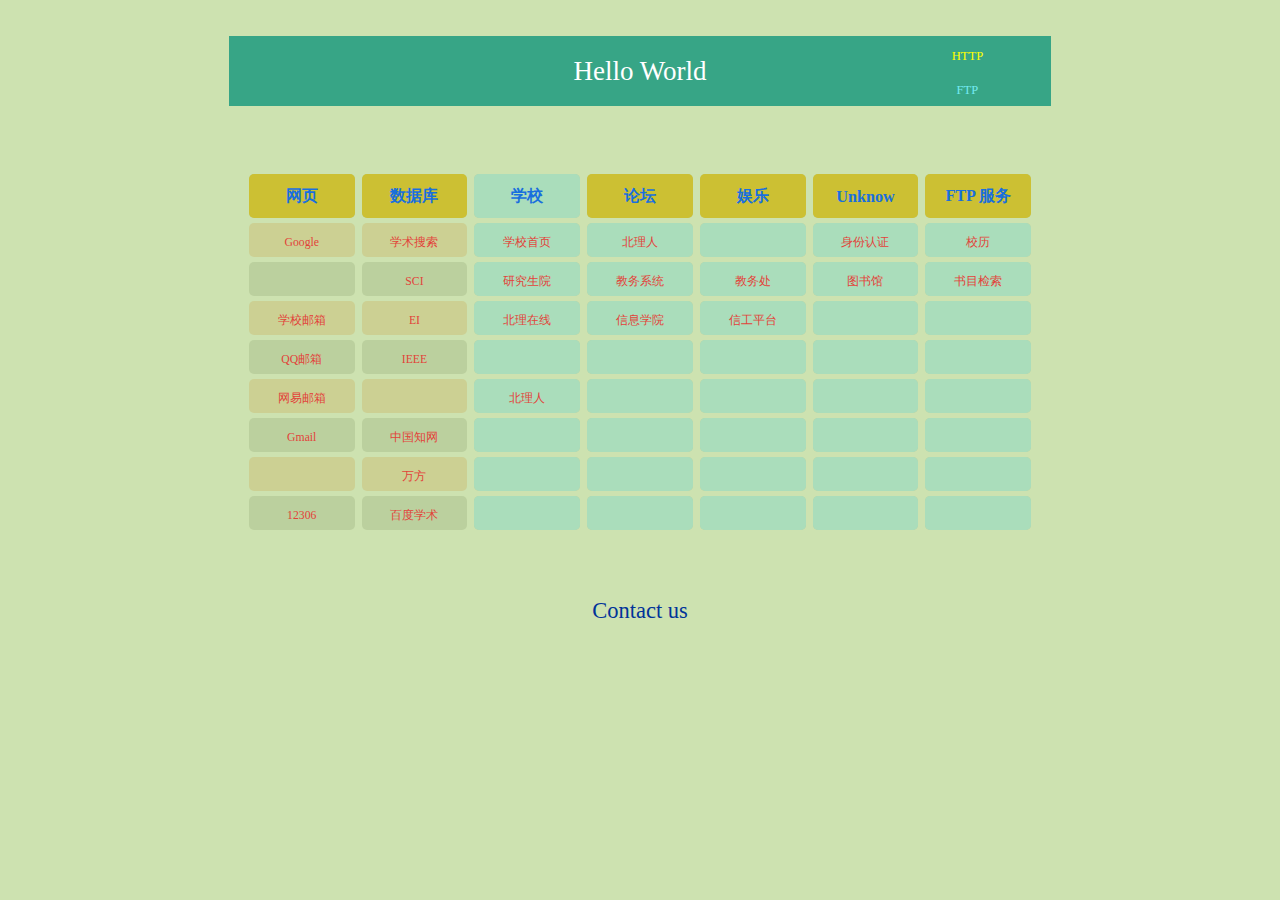
<file: school.html>
﻿<!DOCTYPE html>
<html>
<head>
<title>Hello World</title>
<link rel="stylesheet" href="./css/index.css" type="text/css">
<link rel="icon" href="./images/me.png" type="image/x-icon"/>
<meta charste="utf-8">
<style>
#school {background-color: #ADB;}
.r3, .r4, .r5, .r6, .r7 {background-color: #ADB;}
</style>
</head>

<body>
<div class="header">
<table border="0">
	<tr>
	<td id="s0"><a href=""></a></td>
	<td id="header" rowspan="2"><a href="./index.html">Hello World</a></td>
	<td id="s1"><a href="http://me.mems.com/">HTTP</a></td>
	</tr>
	<tr>
	<td id="s0"><a href=""></a></td>
	<td id="s2"><a href="ftp://me.mems.com/">FTP</a></td>
	</tr>
</table>
</div>

<div class="tablebody">
<table border="0">
<tr id="l0">
	<th id="web" class="info-th"><a href="./web.html">网页</a></th>
	<th id="database" class="info-th"><a href="./database.html">数据库</a></th>
	<th id="school" class="info-th"><a href="./school.html">学校</a></th>
	<th id="forum" class="info-th"><a href="./forum.html">论坛</a></th>
	<th id="iptv" class="info-th"><a href="./iptv.html">娱乐</a></th>
	<th id="other" class="info-th"><a href="./other.html">Unknow</a></th>
	<th id="ftp" class="info-th"><a href="./ftp.html">FTP 服务</a></th>
</tr>
<tr id="l1">
	<td class="r1"><a href="https://www.google.co.jp/">Google</a></td>
	<td class="r2"><a href="https://scholar.google.com/">学术搜索</a></td>
	<td class="r3"><a href="http://www.bit.edu.cn/">学校首页</a></td>
	<td class="r4"><a href="http://www.bitren.com">北理人</a></td>
	<td class="r5"><a href=""></a></td>
	<td class="r6"><a href="https://login.bit.edu.cn/cas/login">身份认证</a></td>
	<td class="r7"><a href="http://www.bit.edu.cn/ggfw/xl/139575.htm">校历</a></td>
</tr>
<tr id="l2">
	<td class="r1"><a href=""></a></td>
	<td class="r2"><a href="https://apps.webofknowledge.com/">SCI</a></td>
	<td class="r3"><a href="http://grd.bit.edu.cn/">研究生院</a></td>
	<td class="r4"><a href="http://grdms.bit.edu.cn/yjs/login.jsp">教务系统</a></td>
	<td class="r5"><a href="http://10.0.6.51/index.php/">教务处</a></td>
	<td class="r6"><a href="http://lib.bit.edu.cn/">图书馆</a></td>
	<td class="r7"><a href="http://ico.bit.edu.cn/">书目检索</a></td>
</tr>
<tr id="l3">
	<td class="r1"><a href="https://mail.bit.edu.cn/">学校邮箱</a></td>
	<td class="r2"><a href="https://www.engineeringvillage.com/search/quick.url">EI</a></td>
	<td class="r3"><a href="http://online.bit.edu.cn/">北理在线</a></td>
	<td class="r4"><a href="http://sie.bit.edu.cn/">信息学院</a></td>
	<td class="r5"><a href="http://10.104.0.225/portal.php">信工平台</a></td>
	<td class="r6"><a href=""></a></td>
	<td class="r7"><a href=""></a></td>
</tr>
<tr id="l4">
	<td class="r1"><a href="https://mail.qq.com/">QQ邮箱</a></td>
	<td class="r2"><a href="https://ieeexplore.ieee.org/Xplore/home.jsp">IEEE</a></td>
	<td class="r3"><a href=""></a></td>
	<td class="r4"><a href=""></a></td>
	<td class="r5"><a href=""></a></td>
	<td class="r6"><a href=""></a></td>
	<td class="r7"><a href=""></a></td>
</tr>
<tr id="l5">
	<td class="r1"><a href="https://email.163.com/">网易邮箱</a></td>
	<td class="r2"><a href=""></a></td>
	<td class="r3"><a href="http://www.bitren.com/">北理人</a></td>
	<td class="r4"><a href=""></a></td>
	<td class="r5"><a href=""></a></td>
	<td class="r6"><a href=""></a></td>
	<td class="r7"><a href=""></a></td>
</tr>
<tr id="l6">
	<td class="r1"><a href="https://mail.google.com">Gmail</a></td>
	<td class="r2"><a href="http://search.cnki.net/kns/brief/result.aspx?dbprefix=scdb">中国知网</a></td>
	<td class="r3"><a href=""></a></td>
	<td class="r4"><a href=""></a></td>
	<td class="r5"><a href=""></a></td>
	<td class="r6"><a href=""></a></td>
	<td class="r7"><a href=""></a></td>
</tr>
<tr id="l7">
	<td class="r1"><a href=""></a></td>
	<td class="r2"><a href="http://www.wanfangdata.com.cn/index.html">万方</a></td>
	<td class="r3"><a href=""></a></td>
	<td class="r4"><a href=""></a></td>
	<td class="r5"><a href=""></a></td>
	<td class="r6"><a href=""></a></td>
	<td class="r7"><a href=""></a></td>
</tr>
<tr id="l8">
	<td class="r1"><a href="https://kyfw.12306.cn/otn/leftTicket/init">12306</a></td>
	<td class="r2"><a href="https://xueshu.baidu.com/">百度学术</a></td>
	<td class="r3"><a href=""></a></td>
	<td class="r4"><a href=""></a></td>
	<td class="r5"><a href=""></a></td>
	<td class="r6"><a href=""></a></td>
	<td class="r7"><a href=""></a></td>
</tr>
</table>
</div>

<div class="footer">
<p><a href="https://github.com/ChihChiangCheng">Contact us</a></p>
</div>

</body>
</html>
</file>
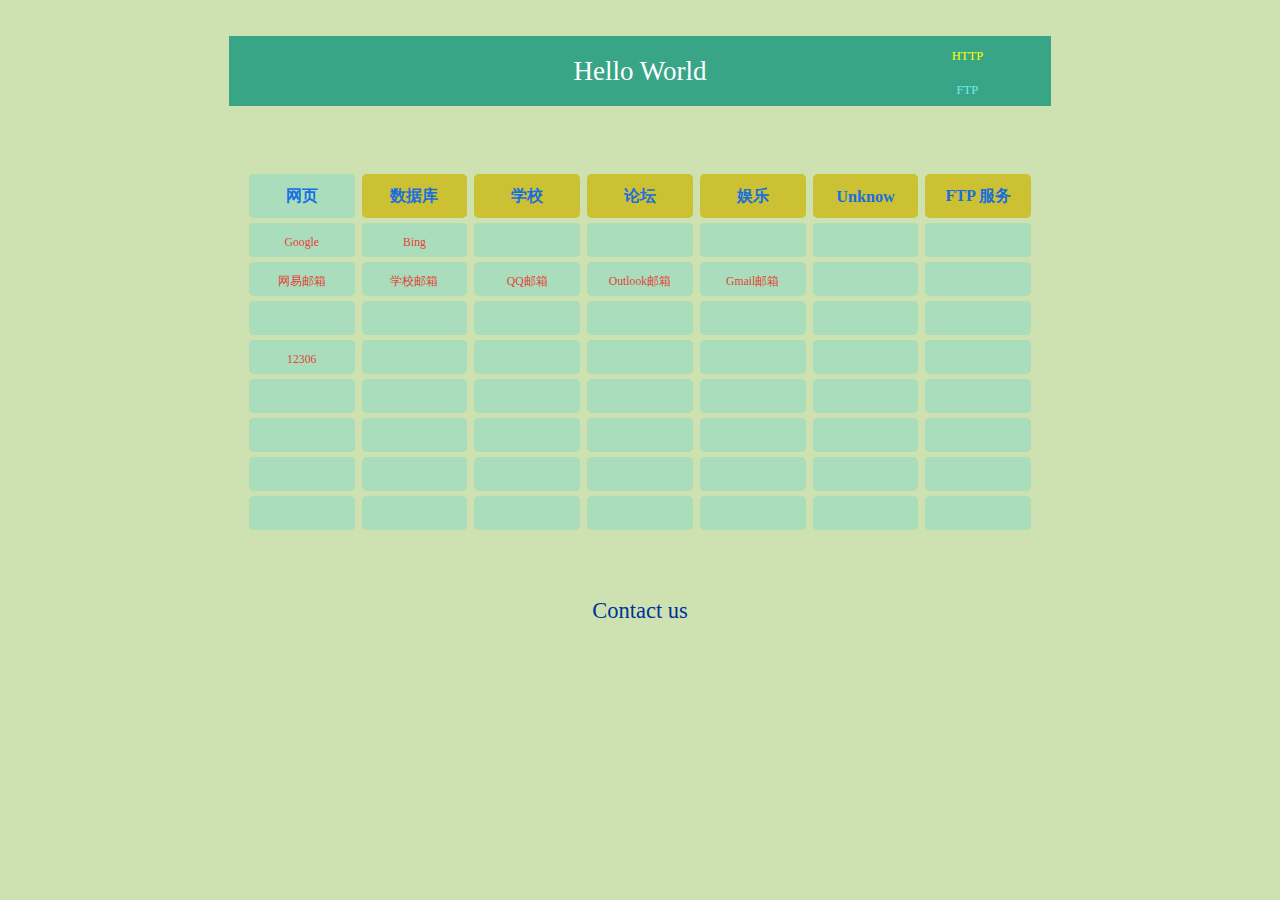
<file: web.html>
﻿<!DOCTYPE html>
<html>
<head>
<title>Hello World</title>
<link rel="stylesheet" href="./css/index.css" type="text/css">
<link rel="icon" href="./images/me.png" type="image/x-icon"/>
<meta charste="utf-8">
<style>
#web {background-color: #ADB;}
.r1, .r2, .r3, .r4, .r5, .r6, .r7 {background-color: #ADB;}
</style>
</head>

<body>
<div class="header">
<table border="0">
	<tr>
	<td id="s0" rowspan="2"></td>
	<td id="header" rowspan="2"><a href="./index.html">Hello World</a></td>
	<td id="s1"><a href="http://me.mems.com/">HTTP</a></td>
	</tr>
	<tr>
	<td id="s2"><a href="ftp://me.mems.com/">FTP</a></td>
	</tr>
</table>
</div>

<div class="tablebody">
<table border="0">
<tr id="l0">
	<th id="web" class="info-th"><a href="./web.html">网页</a></th>
	<th id="database" class="info-th"><a href="./database.html">数据库</a></th>
	<th id="school" class="info-th"><a href="./school.html">学校</a></th>
	<th id="forum" class="info-th"><a href="./forum.html">论坛</a></th>
	<th id="iptv" class="info-th"><a href="./iptv.html">娱乐</a></th>
	<th id="other" class="info-th"><a href="./other.html">Unknow</a></th>
	<th id="ftp" class="info-th"><a href="./ftp.html">FTP 服务</a></th>
</tr>
<tr id="l1">
	<td class="r1"><a href="https://www.google.com/">Google</a></td>
	<td class="r2"><a href="https://cn.bing.com/">Bing</a></td>
	<td class="r3"><a href="https://www.baidu.com/"></a></td>
	<td class="r4"><a href=""></a></td>
	<td class="r5"><a href=""></a></td>
	<td class="r6"><a href=""></a></td>
	<td class="r7"><a href=""></a></td>
</tr>
<tr id="l2">
	<td class="r1"><a href="https://email.163.com/">网易邮箱</a></td>
	<td class="r2"><a href="https://mail.bit.edu.cn/">学校邮箱</a></td>
	<td class="r3"><a href="https://mail.qq.com/">QQ邮箱</a></td>
	<td class="r4"><a href="https://outlook.live.com/">Outlook邮箱</a></td>
	<td class="r5"><a href="https://mail.google.com/">Gmail邮箱</a></td>
	<td class="r6"><a href=""></a></td>
	<td class="r7"><a href=""></a></td>
</tr>
<tr id="l3">
	<td class="r1"><a href=""></a></td>
	<td class="r2"><a href=""></a></td>
	<td class="r3"><a href=""></a></td>
	<td class="r4"><a href=""></a></td>
	<td class="r5"><a href=""></a></td>
	<td class="r6"><a href=""></a></td>
	<td class="r7"><a href=""></a></td>
</tr>
<tr id="l4">
	<td class="r1"><a href="https://kyfw.12306.cn/otn/">12306</a></td>
	<td class="r2"><a href=""></a></td>
	<td class="r3"><a href=""></a></td>
	<td class="r4"><a href=""></a></td>
	<td class="r5"><a href=""></a></td>
	<td class="r6"><a href=""></a></td>
	<td class="r7"><a href=""></a></td>
</tr>
<tr id="l5">
	<td class="r1"><a href=""></a></td>
	<td class="r2"><a href=""></a></td>
	<td class="r3"><a href=""></a></td>
	<td class="r4"><a href=""></a></td>
	<td class="r5"><a href=""></a></td>
	<td class="r6"><a href=""></a></td>
	<td class="r7"><a href=""></a></td>
</tr>
<tr id="l6">
	<td class="r1"><a href=""></a></td>
	<td class="r2"><a href=""></a></td>
	<td class="r3"><a href=""></a></td>
	<td class="r4"><a href=""></a></td>
	<td class="r5"><a href=""></a></td>
	<td class="r6"><a href=""></a></td>
	<td class="r7"><a href=""></a></td>
</tr>
<tr id="l7">
	<td class="r1"><a href=""></a></td>
	<td class="r2"><a href=""></a></td>
	<td class="r3"><a href=""></a></td>
	<td class="r4"><a href=""></a></td>
	<td class="r5"><a href=""></a></td>
	<td class="r6"><a href=""></a></td>
	<td class="r7"><a href=""></a></td>
</tr>
<tr id="l8">
	<td class="r1"><a href=""></a></td>
	<td class="r2"><a href=""></a></td>
	<td class="r3"><a href=""></a></td>
	<td class="r4"><a href=""></a></td>
	<td class="r5"><a href=""></a></td>
	<td class="r6"><a href=""></a></td>
	<td class="r7"><a href=""></a></td>
</tr>
</table>
</div>

<div class="footer">
<p><a href="https://github.com/ChihChiangCheng">Contact us</a></p>
</div>

</body>
</html>
</file>
<file: css/index.css>
﻿body {
	background-color: #CDE2B0;#BBEEBB;
	text-align: center;
	font-family: Microsoft YaHei UI;
	font-size: 18px;
}

a {
	font-size: 0.65em;
	color: #E2433A;#E21083;#069;
	text-decoration: none;
}

.header {
	margin: 2em auto;
	padding: 0;
}

.header table {
	background-color: #37A586;teal;
	margin: 0 auto;
	width: 65%;
}

.header table td {
	height: 30px;
}

#s0, #s1, #s2 td {
	width: 20%;
}

#header a {
	font-family: 华文新魏;
	font-size: 1.5em;
	color: #FFF;white;
}

#s1 a {
	font-size: 0.7em;
	color: yellow;
}

#s2 a {
	font-size: 0.7em;
	color: #74EAF1;orange;
}

.tablebody {
	margin: 3.5em auto;
	padding: 0;
}

.tablebody table {
	margin: 0 auto;
	width: 63%;
	border: none;
	border-collapse: separate;
	border-spacing: 0.4em 0.3em;
	/*border-top: 1px solid red;*/
	/*border-bottom: 1px solid teal;*/
}

.tablebody table th {
	width: 9%;
	height: 42px;
	border-radius: 5px;
}

.tablebody table td {
	width: 9%;
	height: 32px;
	border-radius: 5px;
}

.tablebody th a {
	font-size: 0.9em;
	color: #196FDE;red;
}

.tablebody td a {
	font-size: 0.65em;
}

.tablebody tr:nth-of-type(odd) {
	background-color: #BBD09E;#AEB;#BEB;
}
.tablebody tr:nth-of-type(even) {
	background-color: #CCD093;#AEA;
}

.info-th {
	background-color: #CCC033;
}

/*.r1, .r2, .r3, .r4, .r5, .r6, .r7 td {width: 14.2857%;}*/

.footer a {
	font-size: 1.25em;
	color: #039;
}
</file>
